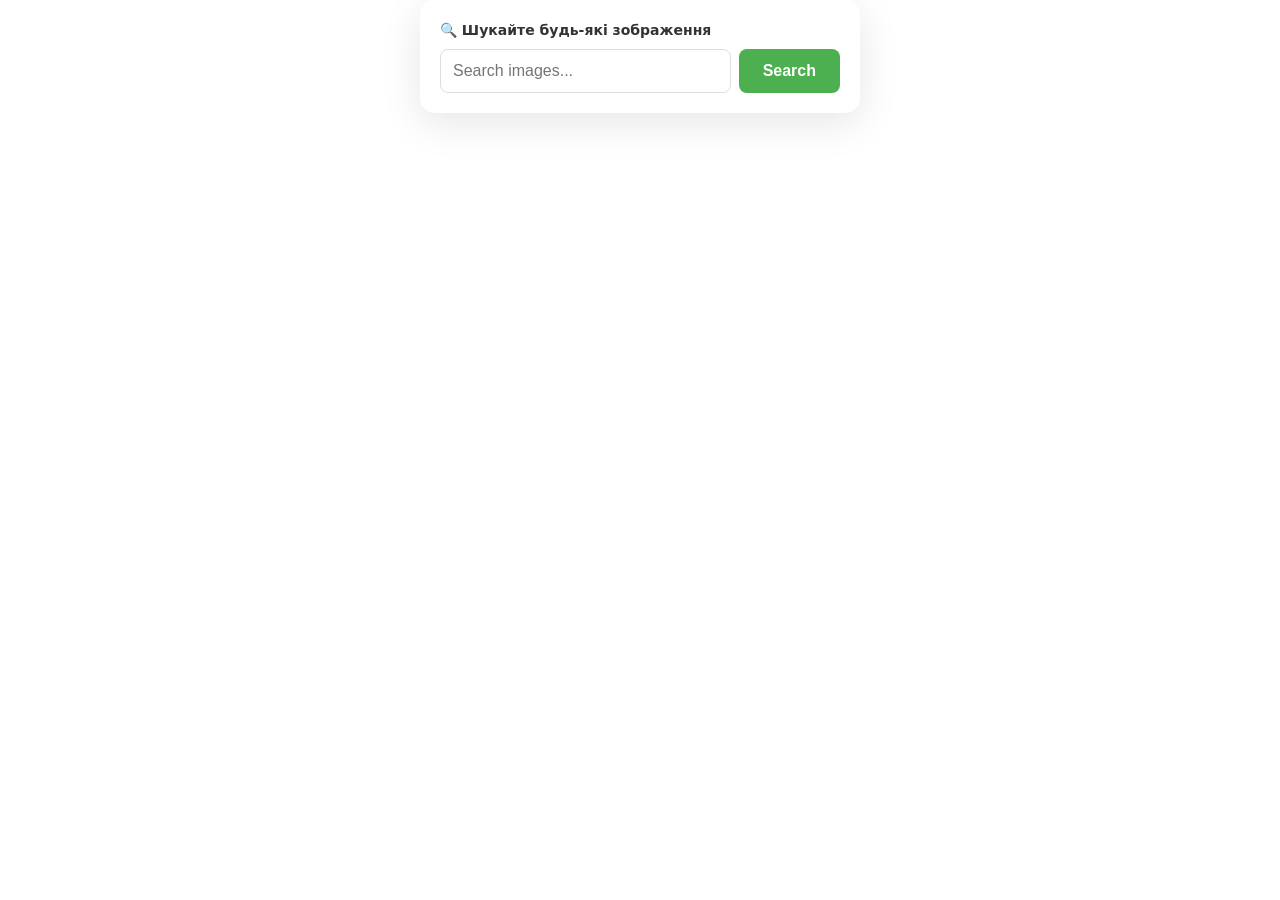
<file: src/index.html>
<!DOCTYPE html>
<html lang="en">
  <head>
    <meta charset="UTF-8" />
    <link rel="icon" type="image/svg+xml" href="/favicon.svg" />
    <meta name="viewport" content="width=device-width, initial-scale=1.0" />
    <title>Vanilla App Template</title>
    <link rel="stylesheet" href="./css/styles.css" />
  </head>
  <body>
   

    <main>

      <form class="form">
  <label>
    <span class="label-text">🔍 Шукайте будь-які зображення</span>
    <div class="input-group">
    <input type="text" name="search-text" placeholder="Search images..." >
    <button type="submit">Search</button>
      </div>
 
  </label>

    </form>
     <!-- <span class="loader"></span>
     <div class="loader"></div>-->

    <span class="loader">Loading</span>

    <ul class="gallery"></ul>

      <!-- Loads the specified .html file -->
     
     
    </main>

   

    <script type="module" src="./main.js"></script>
    <script type="module" src="./js/pixabay-api.js"></script>
    <script type="module" src="./js/render-functions.js"></script>
  </body>
</html>
</file>
<file: src/css/styles.css>
/**
  |============================
  | include css partials with
  | default @import url()
  |============================
*/
/* Common styles */
@import url('./reset.css');
@import url('./base.css');
@import url('./container.css');
@import url('./animations.css');

.form {
    display: flex;
    flex-direction: column;
    gap: 10px;
    width: 100%;
    max-width: 400px;
    padding: 20px;
    border-radius: 15px;
    box-shadow: 0 10px 40px rgba(0, 0, 0, 0.1);
    background: white;
    margin: 0 auto;
}

.form label {
    display: flex;
    flex-direction: column;
    gap: 8px;
    width: 100%;
}

.label-text {
    font-size: 14px;
    font-weight: 600;
    color: #333;
}

/* Контейнер для інпута і кнопки */
.input-group {
    display: flex;
    gap: 8px;
    width: 100%;
}

/* Інпут займає більше місця */
.input-group input {
    flex: 1; /* 👈 Інпут розтягується */
    padding: 12px;
    font-size: 16px;
    border: 1px solid #ddd;
    border-radius: 8px;
    box-sizing: border-box;
}

.input-group input:focus {
    outline: none;
    border-color: #4CAF50;
    box-shadow: 0 0 0 3px rgba(76, 175, 80, 0.1);
}

/* Кнопка фіксованої ширини */
.input-group button {
    padding: 12px 24px;
    font-size: 16px;
    font-weight: bold;
    color: white;
    background: #4CAF50;
    border: none;
    border-radius: 8px;
    cursor: pointer;
    white-space: nowrap; /* 👈 Текст в один рядок */
}

.input-group button:hover {
    background: #45a049;
}



.gallery {
    display: grid;
    grid-template-columns: repeat(auto-fill, minmax(300px, 1fr));
    gap: 20px;
    list-style: none;
    padding: 50px;
}

.list {
    border: 1px solid #ddd;
    border-radius: 8px;
    overflow: hidden;
}

.gallery-image {
    width: 100%;
    height: 200px;
    object-fit: cover;
}

.stats {
    padding: 10px;
    font-size: 14px;
}

.stats p {
    margin: 5px 0;
}
/* 
.loader {
    display: none;
    width: 50px;
    height: 50px;
    border: 5px solid #f3f3f3;
    border-top: 5px solid #667eea;
    border-radius: 50%;
    animation: spin 1s linear infinite;
    margin: 40px auto;
}

/* Коли додається клас .is-visible - лоадер показується 
.loader.is-visible {
    display: block;
}

 
@keyframes spin {
    0% { transform: rotate(0deg); }
    100% { transform: rotate(360deg); }
}.  

.loader{
    display: none;
    position: relative;
    height: 32px;
    width: 200px;
    background: #fff;
    border:2px solid #fff;
    color: red;
    overflow: hidden;
  }
    .loader.is-visible {
    display: block;
}
  .loader::before{
    content: '';
    background: red;
    position: absolute;
    left: 0;
    top: 0;
    width: 0;
    height: 100%;
    animation: loading 10s linear infinite;
  }
  .loader:after{
    content: '';
    position: absolute;
    left: 0;
    top: 0;
    width: 100%;
    height: 100%;
    text-align: center;
    font-size: 24px;
    line-height: 32px;
    color: rgb(0,255,255);
    mix-blend-mode: difference;
    animation: percentage 10s linear infinite;
  }
  
  @keyframes loading {
    0% { width: 0 }
    100% { width: 100% }
  }
  @keyframes percentage {
    0% { content: "0%"}
    5% { content: "5%"}
    10% { content: "10%"}
    20% { content: "20%"}
    30% { content: "30%"}
    40% { content: "40%"}
    50% { content: "50%"}
    60% { content: "60%"}
    70% { content: "70%"}
    80% { content: "80%"}
    90% { content: "90%"}
    95% { content: "95%"}
    96% { content: "96%"}
    97% { content: "97%"}
    98% { content: "98%"}
    99% { content: "99%"}
    100% { content: "100%"}
  } */
 
  
  .loader {
  font-size: 48px;
  font-family: Arial, Helvetica, sans-serif;
  font-weight: bold;
  display: none;
  color: #FF3D00;
  letter-spacing: 2px;
  position: relative;
  box-sizing: border-box;
}
.loader.is-visible {
    display: inline-block;
}
.loader::after {
  content: 'Loading';
  position: absolute;
  left: 0;
  top: 0;
  color: rgb(123, 47, 255);
  width: 100%;
  height: 100%;
  overflow: hidden;
  box-sizing: border-box;
  animation: animloader 6s linear infinite;
}

@keyframes animloader {
  0% {
    height: 100%;
  }
  100% {
    height: 0%;
  }
}
</file>
